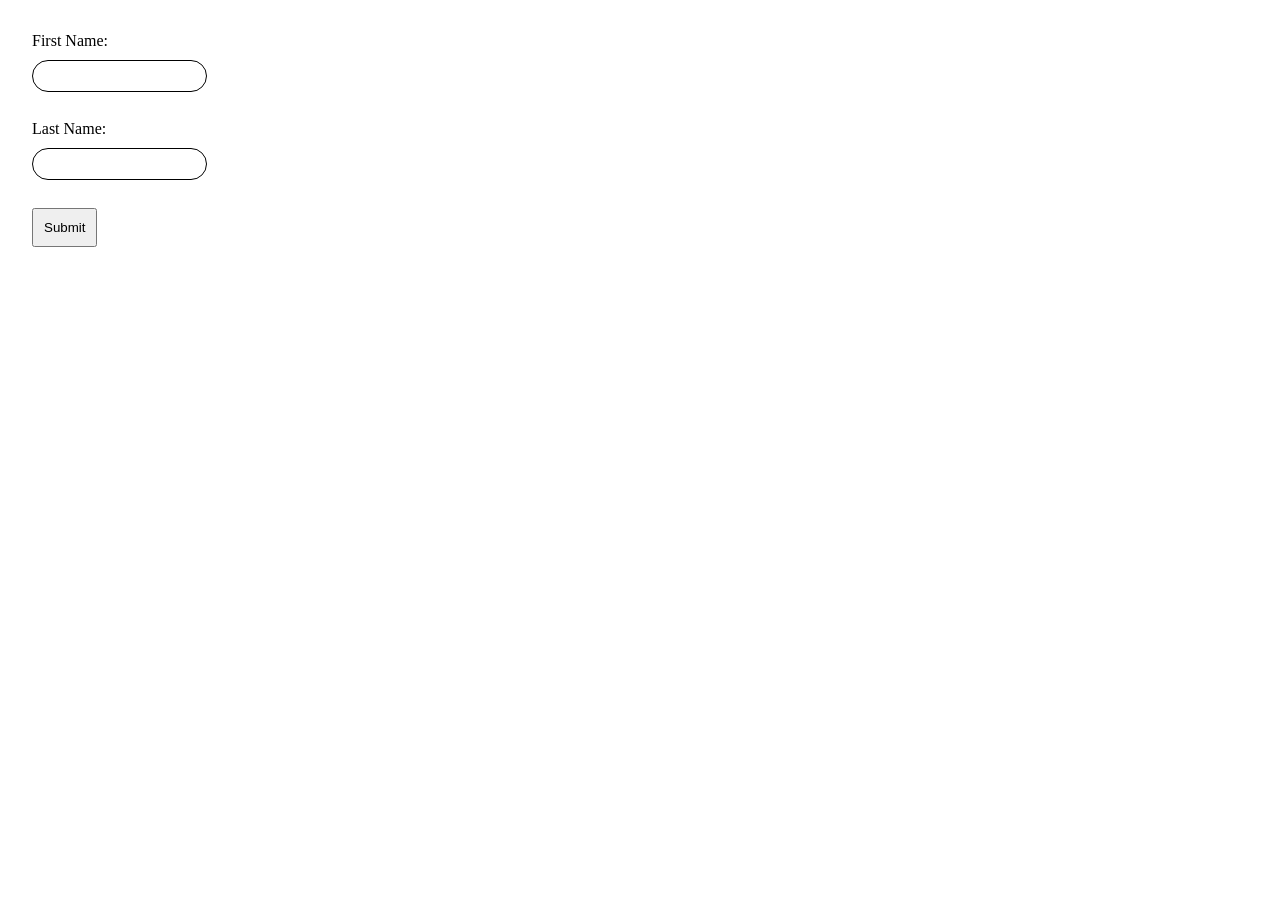
<file: form-with-html-and-js/form.html>
<!DOCTYPE html>
<html lang="en">
<head>
    <meta charset="UTF-8">
    <meta http-equiv="X-UA-Compatible" content="IE=edge">
    <meta name="viewport" content="width=device-width, initial-scale=1.0">
    <link rel="stylesheet" href="form.css">
    <title>Form</title>
</head>
<body>   
    <form 
        action="https://my-php-backend.com" 
        method="POST"
        id="my-form"
    >
        <label for="first-name">First Name: </label>
        <input 
            type="text" 
            id="first-name" 
            name="firstName" 
            class="input" 
        />
        <br />
        <label for="last-name">Last Name: </label>
        <input 
            type="text" 
            id="last-name" 
            name="lastName" 
            class="input" 
        />
        <br />
        <input type="submit" value="Submit" />
    </form>
    
    <script src="form.js"></script>
</body>
</html>
</file>
<file: form-with-html-and-js/form.css>
* {
    box-sizing: border-box;
}
body {
    margin: 0;
    padding: 2rem;
}

.input {
    border-radius: 100px;
    border: 1px solid black;
    margin-block: 10px;
    display: block;
    height: 2rem;
    text-indent: 10px;
}

input[type="submit"] {
    padding: 10px;
}
</file>
